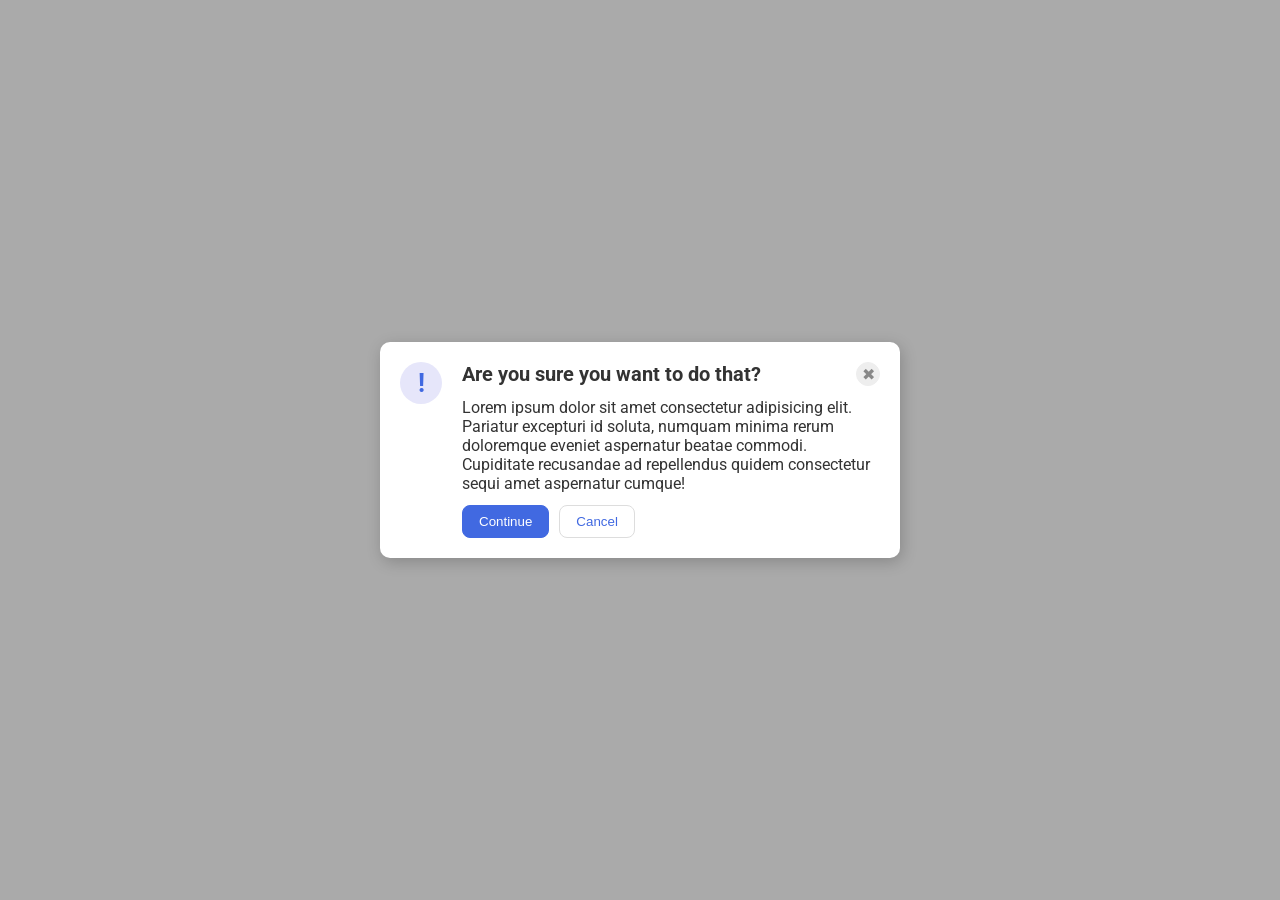
<file: foundations/flex/05-flex-modal/index.html>
<!DOCTYPE html>
<html lang="en">
  <head>
    <meta charset="UTF-8">
    <meta http-equiv="X-UA-Compatible" content="IE=edge">
    <meta name="viewport" content="width=device-width, initial-scale=1.0">
    <link rel="stylesheet" href="style.css">
    <title>Modal</title>
  </head>
  <body>
    <div class="modal">
      <div class="icon">!</div>
      <div class="content">
        <div class="headline">
          <div class="header">Are you sure you want to do that?</div>
          <button class="close-button">✖</button>
        </div>
        <div class="text">Lorem ipsum dolor sit amet consectetur adipisicing elit. Pariatur excepturi id soluta, numquam minima rerum doloremque eveniet aspernatur beatae commodi. Cupiditate recusandae ad repellendus quidem consectetur sequi amet aspernatur cumque!</div>
        <div class="buttons">
          <button class="continue">Continue</button>
          <button class="cancel">Cancel</button>
        </div>
      </div>
    </div>
  </body>
</html>
</file>
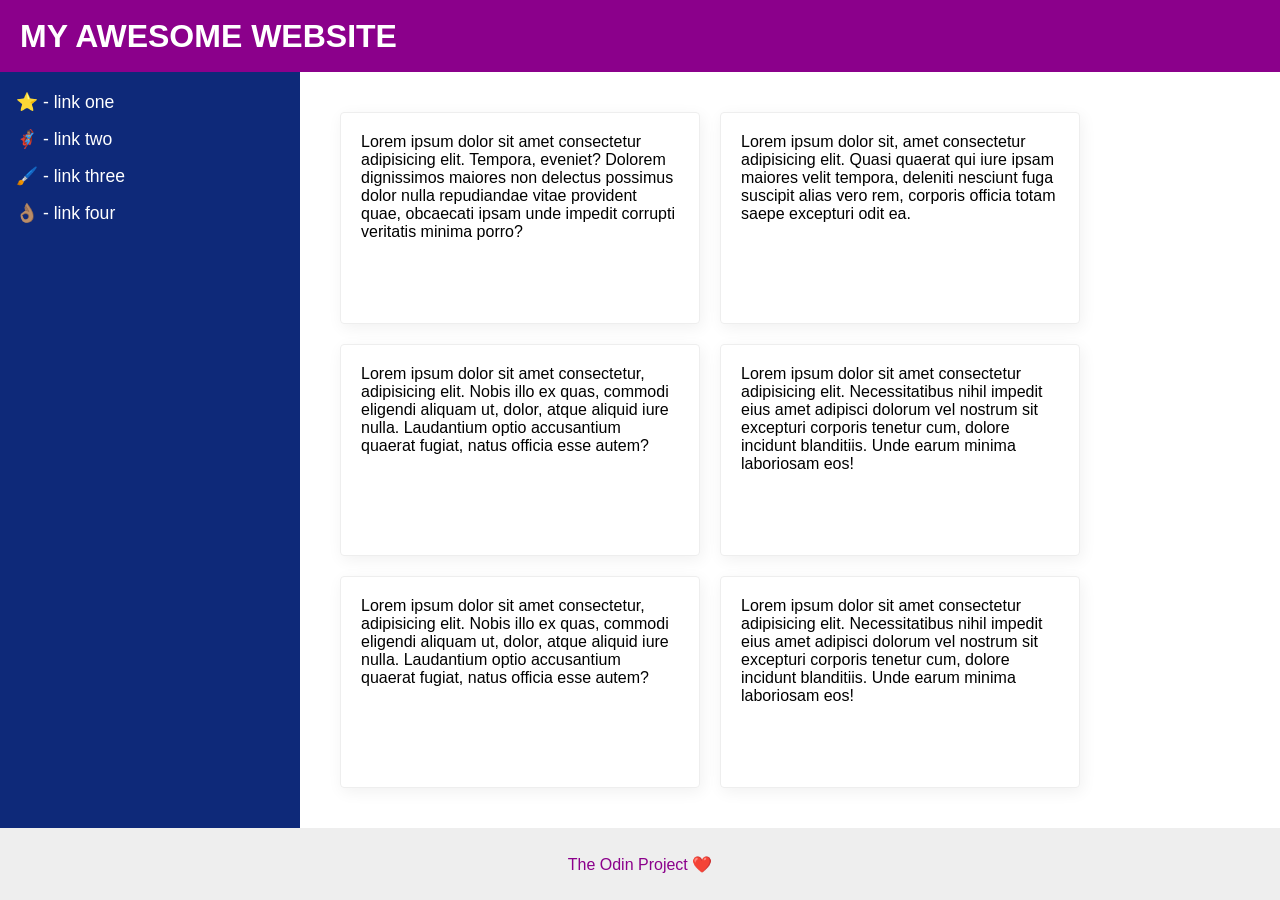
<file: foundations/flex/07-flex-layout-2/index.html>
<!DOCTYPE html>
<html lang="en">
  <head>
    <meta charset="UTF-8">
    <meta http-equiv="X-UA-Compatible" content="IE=edge">
    <meta name="viewport" content="width=device-width, initial-scale=1.0">
    <title>The Holy Grail</title>
    <link rel="stylesheet" href="style.css">
  </head>
  <body>
    <div class="header">
      MY AWESOME WEBSITE
    </div>
    
    <div class="main-container">
      <div class="sidebar">
        <ul>
          <li><a href="#">⭐ - link one</a></li>
          <li><a href="#">🦸🏽‍♂️ - link two</a></li>
          <li><a href="#">🖌️ - link three</a></li>
          <li><a href="#">👌🏽 - link four</a></li>
        </ul>
      </div>
      <div class="content">
        <div class="card">Lorem ipsum dolor sit amet consectetur adipisicing elit. Tempora, eveniet? Dolorem dignissimos maiores non delectus possimus dolor nulla repudiandae vitae provident quae, obcaecati ipsam unde impedit corrupti veritatis minima porro?</div>
        <div class="card">Lorem ipsum dolor sit, amet consectetur adipisicing elit. Quasi quaerat qui iure ipsam maiores velit tempora, deleniti nesciunt fuga suscipit alias vero rem, corporis officia totam saepe excepturi odit ea.</div>
        <div class="card">Lorem ipsum dolor sit amet consectetur, adipisicing elit. Nobis illo ex quas, commodi eligendi aliquam ut, dolor, atque aliquid iure nulla. Laudantium optio accusantium quaerat fugiat, natus officia esse autem?</div>
        <div class="card">Lorem ipsum dolor sit amet consectetur adipisicing elit. Necessitatibus nihil impedit eius amet adipisci dolorum vel nostrum sit excepturi corporis tenetur cum, dolore incidunt blanditiis. Unde earum minima laboriosam eos!</div>
        <div class="card">Lorem ipsum dolor sit amet consectetur, adipisicing elit. Nobis illo ex quas, commodi eligendi aliquam ut, dolor, atque aliquid iure nulla. Laudantium optio accusantium quaerat fugiat, natus officia esse autem?</div>
        <div class="card">Lorem ipsum dolor sit amet consectetur adipisicing elit. Necessitatibus nihil impedit eius amet adipisci dolorum vel nostrum sit excepturi corporis tenetur cum, dolore incidunt blanditiis. Unde earum minima laboriosam eos!</div>
      </div>
    </div>
    
    <div class="footer">
      The Odin Project ❤️
    </div>
  </body>
</html>
</file>
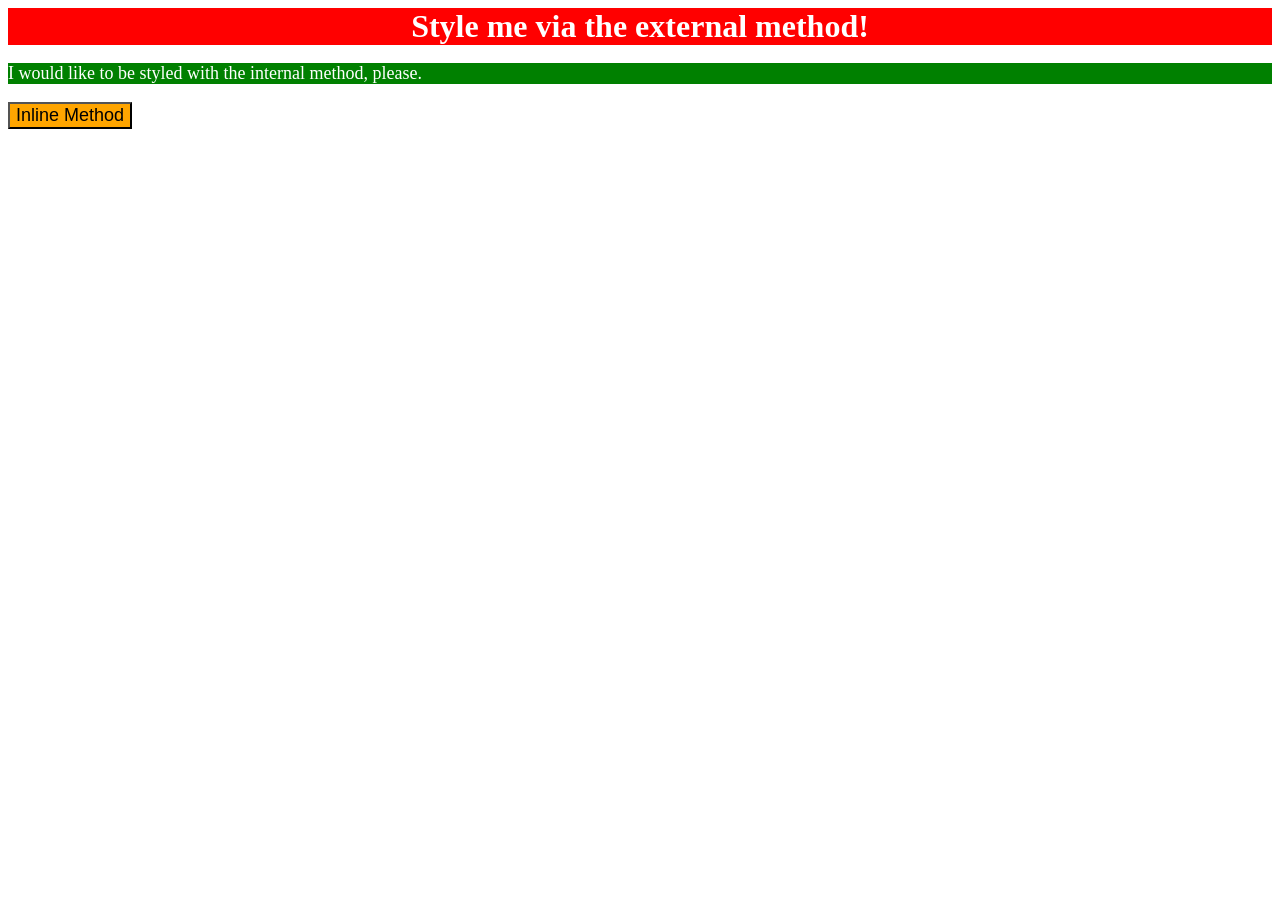
<file: foundations/intro-to-css/01-css-methods/index.html>
<!DOCTYPE html>
<html lang="en">
  <head>
    <link rel="stylesheet" href="styles.css">
    <style>
      p{
        background-color: green;
        color: white;
        font-size: 18px;
      }
    </style>
    <meta charset="UTF-8">
    <meta http-equiv="X-UA-Compatible" content="IE=edge">
    <meta name="viewport" content="width=device-width, initial-scale=1.0">
    <title>Methods for Adding CSS</title>
  </head>
  <body>
    <div>Style me via the external method!</div>
    <p>I would like to be styled with the internal method, please.</p>
    <button style="background-color: orange;font-size: 18px;">Inline Method</button>
  </body>
</html>
</file>
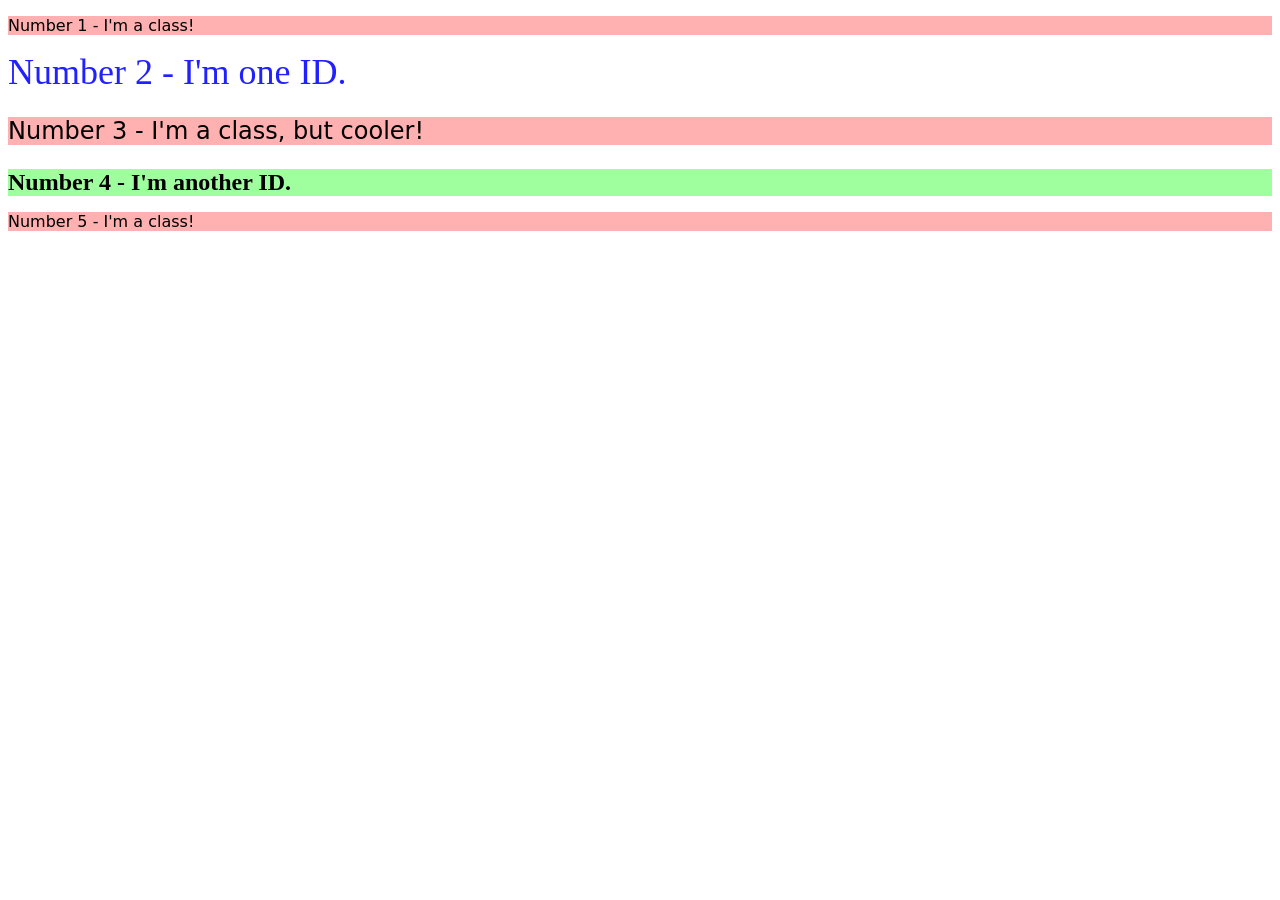
<file: foundations/intro-to-css/02-class-id-selectors/index.html>
<!DOCTYPE html>
<html lang="en">
  <head>
    <meta charset="UTF-8">
    <meta http-equiv="X-UA-Compatible" content="IE=edge">
    <meta name="viewport" content="width=device-width, initial-scale=1.0">
    <title>Class and ID Selectors</title>
    <link rel="stylesheet" href="style.css">
  </head>
  <body>
    <p class="odd-number">Number 1 - I'm a class!</p>
    <div id="blue-large">Number 2 - I'm one ID.</div>
    <p class="odd-number medium-font">Number 3 - I'm a class, but cooler!</p>
    <div class="medium-font" id="green-bold">Number 4 - I'm another ID.</div>
    <p class="odd-number">Number 5 - I'm a class!</p>
  </body>
</html>
</file>
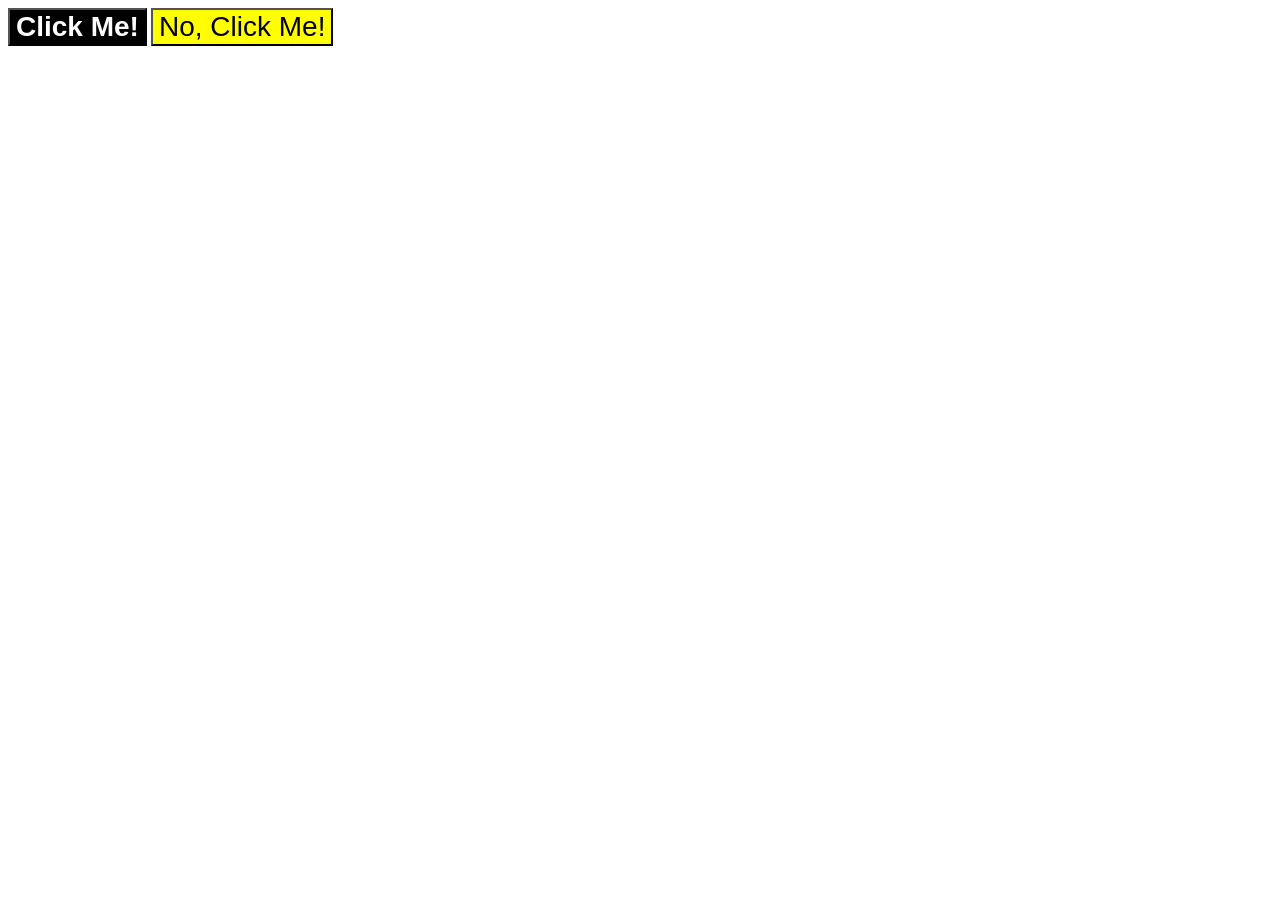
<file: foundations/intro-to-css/03-grouping-selectors/index.html>
<!DOCTYPE html>
<html lang="en">
  <head>
    <meta charset="UTF-8">
    <meta http-equiv="X-UA-Compatible" content="IE=edge">
    <meta name="viewport" content="width=device-width, initial-scale=1.0">
    <title>Grouping Selectors</title>
    <link rel="stylesheet" href="style.css">
  </head>
  <body>
    <button class="black">Click Me!</button>
    <button class="yellow">No, Click Me!</button>
  </body>
</html>
</file>
<file: foundations/flex/05-flex-modal/style.css>
@import url('https://fonts.googleapis.com/css2?family=Roboto:wght@400;700&display=swap');

html, body {
  height: 100%;
}

body {
  font-family: Roboto, sans-serif;
  margin: 0;
  background: #aaa;
  color: #333;
  /* I'll give you this one for free lol */
  display: flex;
  align-items: center;
  justify-content: center;
}

.modal {
  background: white;
  width: 480px;
  border-radius: 10px;
  box-shadow: 2px 4px 16px rgba(0,0,0,.2);
  padding: 20px;
  display: flex;
  gap: 20px;
}


.icon {
  color: royalblue;
  font-size: 26px;
  font-weight: 700;
  background: lavender;
  width: 42px;
  height: 42px;
  border-radius: 50%;
  display: flex;
  flex: 0 0 auto;
  align-items: center;
  justify-content: center;
}

.headline{
  display: flex;
  justify-content: space-between;
  flex-grow: 1 0;
  flex-shrink: 1 0;
  font-size: 20px;
  font-weight: 700;
}
.text{
  margin: 12px 0;
}

.buttons{
  display: flex;
  gap:10px;
}

.close-button {
  background: #eee;
  border-radius: 50%;
  color: #888;
  font-weight: 400;
  font-size: 16px;
  height: 24px;
  width: 24px;
  display: flex;
  align-items: center;
  justify-content: center;
  border: 1px solid #eee;
  padding: 0;
}

button {
  cursor: pointer;
  padding: 8px 16px;
  border-radius: 8px;
}

button.continue {
  background: royalblue;
  border: 1px solid royalblue;
  color: white;
}

button.cancel {
  background: white;
  border: 1px solid #ddd;
  color: royalblue;
}
</file>
<file: foundations/flex/07-flex-layout-2/style.css>
*{
  box-sizing: border-box;
}

body {
  font-family: -apple-system, BlinkMacSystemFont, 'Segoe UI', Roboto, Oxygen, Ubuntu, Cantarell, 'Open Sans', 'Helvetica Neue', sans-serif;
  margin: 0;
  min-height: 100vh;
  display: flex;
  flex-direction: column;
  justify-content: space-between;
  align-items: stretch;

}

.header, .footer{
  display: flex;
  align-items: center;
  padding: 20px;
}

.header {
  height: 72px;
  background: darkmagenta;
  color: white;
  font-size: 32px;
  font-weight: 700;
}

.footer {
  height: 72px;
  background: #eee;
  color: darkmagenta;
  display: flex;
  justify-content: center;

}

.main-container{
  display: flex;
  align-items: stretch;
  flex: 1 1 auto;
  
}

.sidebar {
  width: 300px;
  background: rgb(14, 41, 121);
  box-sizing: border-box;
  flex: 0 0 auto;
  padding: 4px 16px;
}

.sidebar ul{
  list-style: none;
  padding: 0;
  display: flex;
  flex-direction: column;
  gap: 16px;
}

.sidebar li a{
  text-decoration: none;
  color: white;
  font-size: 1.1em;
}

.content{
  display: flex;
  flex-wrap: wrap;
  justify-content: flex-start;
  gap: 20px;
  padding: 40px;
}

.card {
  border: 1px solid #eee;
  box-shadow: 2px 4px 16px rgba(0,0,0,.06);
  border-radius: 4px;
  flex: 0 1 360px;
  padding: 20px;
}
</file>
<file: foundations/intro-to-css/01-css-methods/styles.css>
div{
    background-color: red;
    color: white;
    font-size: 32px;
    text-align: center;
    font-weight: 700;
}
</file>
<file: foundations/intro-to-css/02-class-id-selectors/style.css>
/* Add CSS Styling */
.odd-number{
    background-color: rgb(255, 176, 176);
    font-family: Verdana, 'DejaVu Sans', sans-serif
}
.medium-font{
    font-size: 24px;
}
#blue-large{
    color: rgb(33, 33, 255);
    font-size: 36px;
}
#green-bold{
    background-color: rgb(159, 255, 159);
    font-weight: 700;
}
</file>
<file: foundations/intro-to-css/03-grouping-selectors/style.css>
.black, .yellow{
    font-size: 28px;
    font-family: Helvetica, 'Times New Roman', sans-serif;
}
.black{
    background-color: black;
    color: white;
    font-weight: 700;
}
.yellow{
    background-color: yellow;
}
</file>
